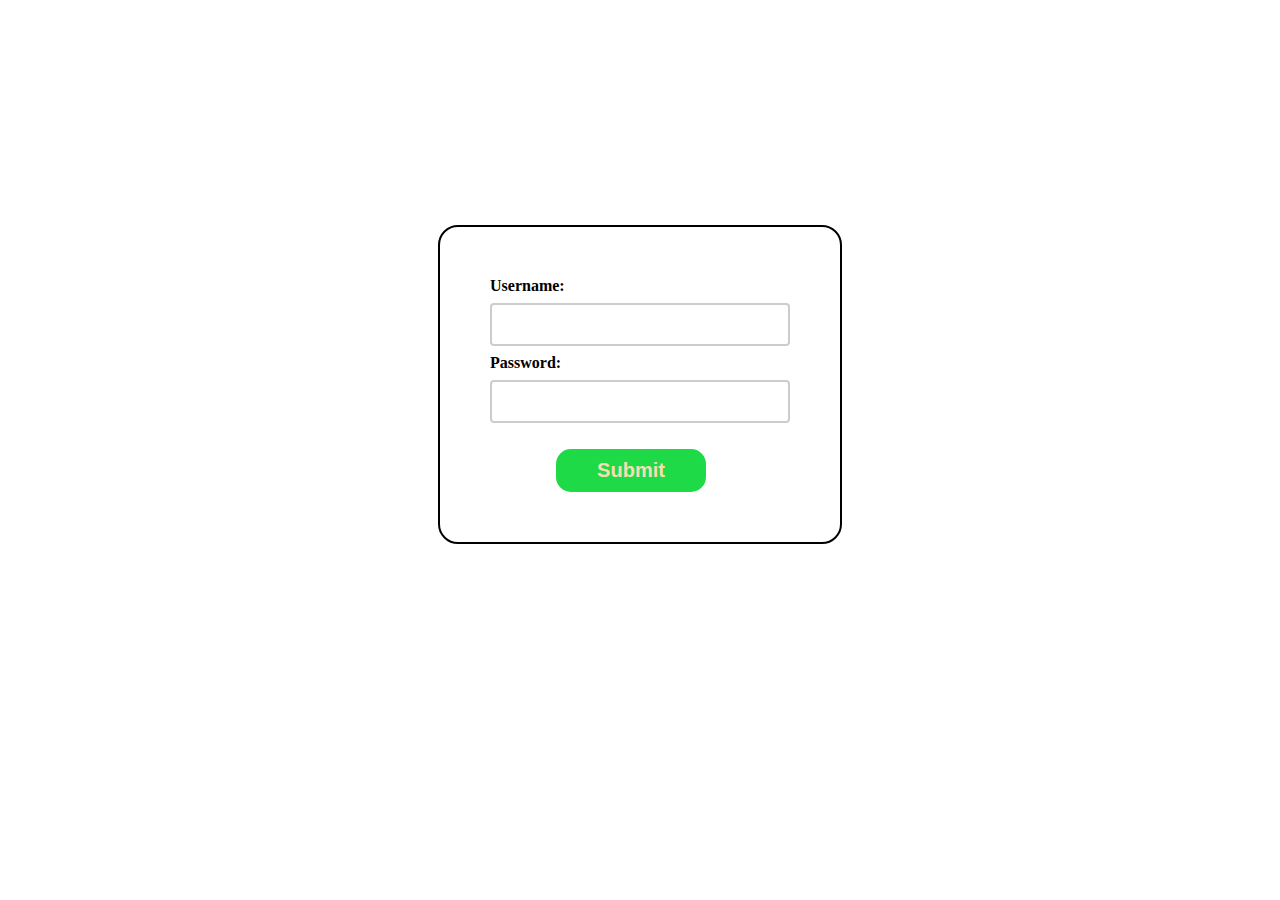
<file: index.html>
<!DOCTYPE html>
<html lang="en">
<head>
    <meta charset="UTF-8">
    <meta http-equiv="X-UA-Compatible" content="IE=edge">
    <meta name="viewport" content="width=device-width, initial-scale=1.0">
    <title>Document</title>
    <style>
       form {
            width: 300px;
            margin:  auto;
            border: 2px solid black;
            padding: 50px 50px;
            margin-top: 25vh;
            border-radius: 20px;
        }

        label {
            font-weight: bold;
        }

        input[type="text"], input[type="password"] {
            width: 100%;
            padding: 12px 20px;
            margin: 8px 0;
            box-sizing: border-box;
            border: 2px solid #ccc;
            border-radius: 4px;
        }
        input[type="submit"] {
             padding: 10px;
             width: 50%;
             margin-left: 22%;
             background-color: rgb(29, 218, 70);
             border: none;
             border-radius: 15px;
             font-size: 20px;
             font-weight: bolder;
             cursor: pointer;
             color: wheat;
        }

    </style>
</head>
<body>
    <form>
        <label for="username">Username:</label>
        <input type="text" id="username" name="username">
        <br>
        <label for="password">Password:</label>
        <input type="password" id="password" name="password">
        <br><br>
        <input type="submit" value="Submit">
      </form> 
      

      <script>
        var form = document.querySelector("form");
        form.addEventListener("submit", function(event) {
           event.preventDefault();
          var username = document.querySelector("#username").value;
           var password = document.querySelector("#password").value;
        if (username === "" || password === "") {
            alert("Please enter a username and password.");
       } else {
          alert("Successful login.");
          document.location.href = "home.html"
      }
});

      </script>
</body>
</html>
</file>
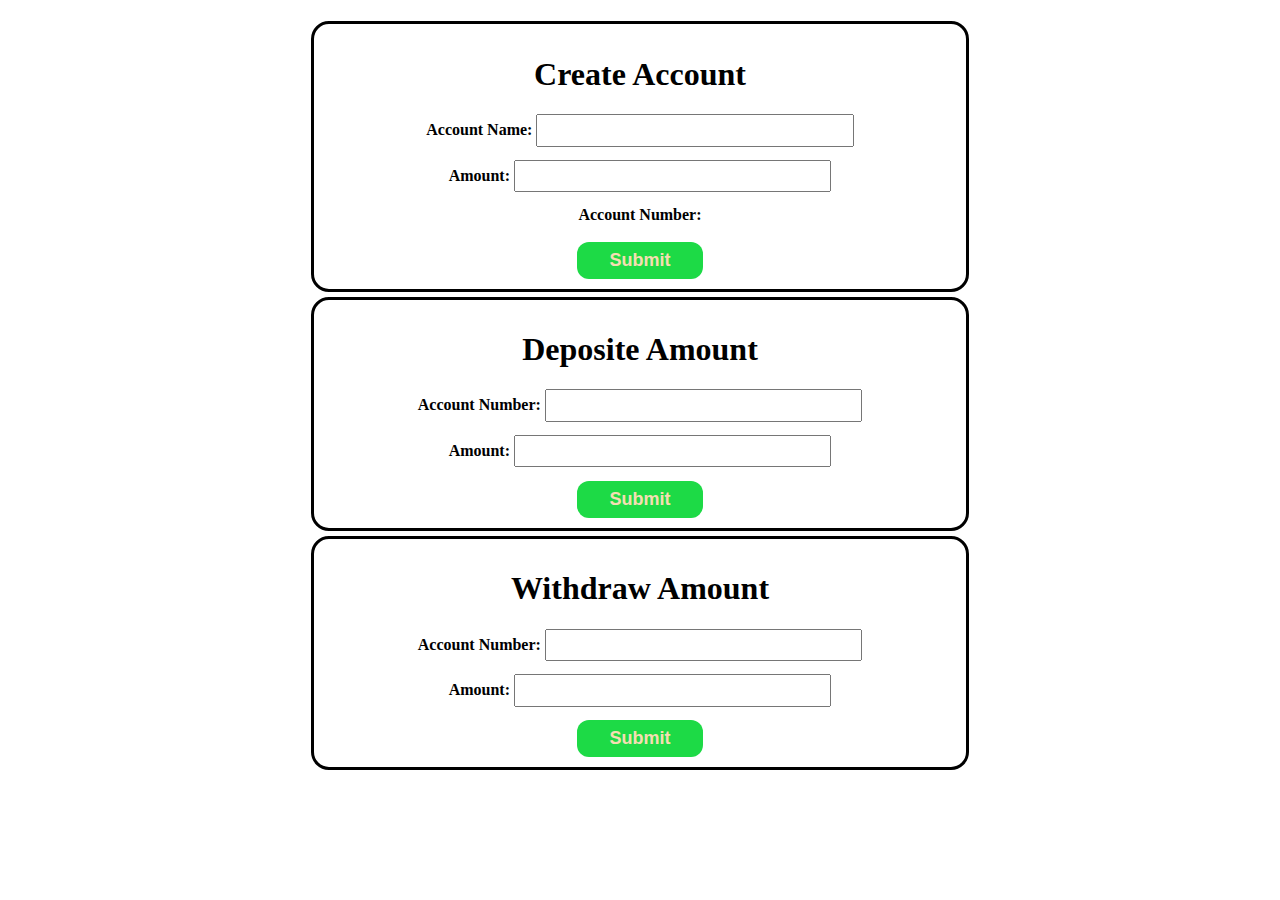
<file: home.html>
<!DOCTYPE html>
<html lang="en">
<head>
    <meta charset="UTF-8">
    <meta http-equiv="X-UA-Compatible" content="IE=edge">
    <meta name="viewport" content="width=device-width, initial-scale=1.0">
    <title>Document</title>
    <link rel="stylesheet" href="style.css">
</head>
<body>
     
  <h1 class="total"></h1>
    <form id="accountForm"> 
        
         <h1 for="account-name">Create Account</h1>
           
    
        <label for="account-name">Account Name:</label>
        <input type="text" id="account-name" name="account-number" required><br>


        
        <label for="routing-number">Amount:</label>
        <input type="text" id="amount" name="routing-number"><br>
        
        <label for="account-number">Account Number:</label>
        <div id="app"></div>
        <br>
        <!-- <input type="text" id="account-number" name="account-number" required><br> -->
      
        
        <input type="submit" value="Submit">
      </form>


      <form id="deposite">
        <h1 for="account-name">Deposite Amount</h1>
        
        <label for="account-number">Account Number:</label>
        <input type="text" id="de-number" name="account-number" required><br>
        
        <label for="routing-number">Amount:</label>
        <input type="text" id="de-amount" name="routing-number"><br>

        <input type="submit" value="Submit">

      </form>

      <form id="withdraw">
        <h1 for="account-name">Withdraw Amount</h1>

        <label for="account-number">Account Number:</label>
        <input type="text" id="wi-number" name="account-number" required><br>
        
        <label for="routing-number">Amount:</label>
        <input type="text" id="wi-amount" name="routing-number"><br>

        <input type="submit" value="Submit">
      </form>
      
      <script src="bank.js"></script>
</body>
</html>
</file>
<file: style.css>
label {
    font-weight: bold;
  }

  form{
     border: 5px solid black;
     width: 50%;
     margin: auto;
     text-align: center;
     padding: 10px 10px;

     margin-bottom: 5px ;
     border-radius:  18px;
     border: 3px solid black;
  }
  
  input[type="text"] {
    padding: 0.5em;
    margin-bottom: 1em;
    width: 300px;
  }
  
  select {
    padding: 0.5em;
    margin-bottom: 1em;
    width: 300px;
  }
  
  /* input[type="submit"] {
    background-color: #4CAF50;
    color: white;
    padding: 0.5em 1em;
    border: none;
    cursor: pointer;
  } */

  input[type="submit"] {
    padding: 8px;
    width: 20%;
    background-color: rgb(29, 218, 70);
    border: none;
    border-radius: 12px;
    font-size: 18px;
    font-weight: bolder;
    cursor: pointer;
    color: wheat;
}

  
  .total h4{
    text-align: center;
  }
</file>
